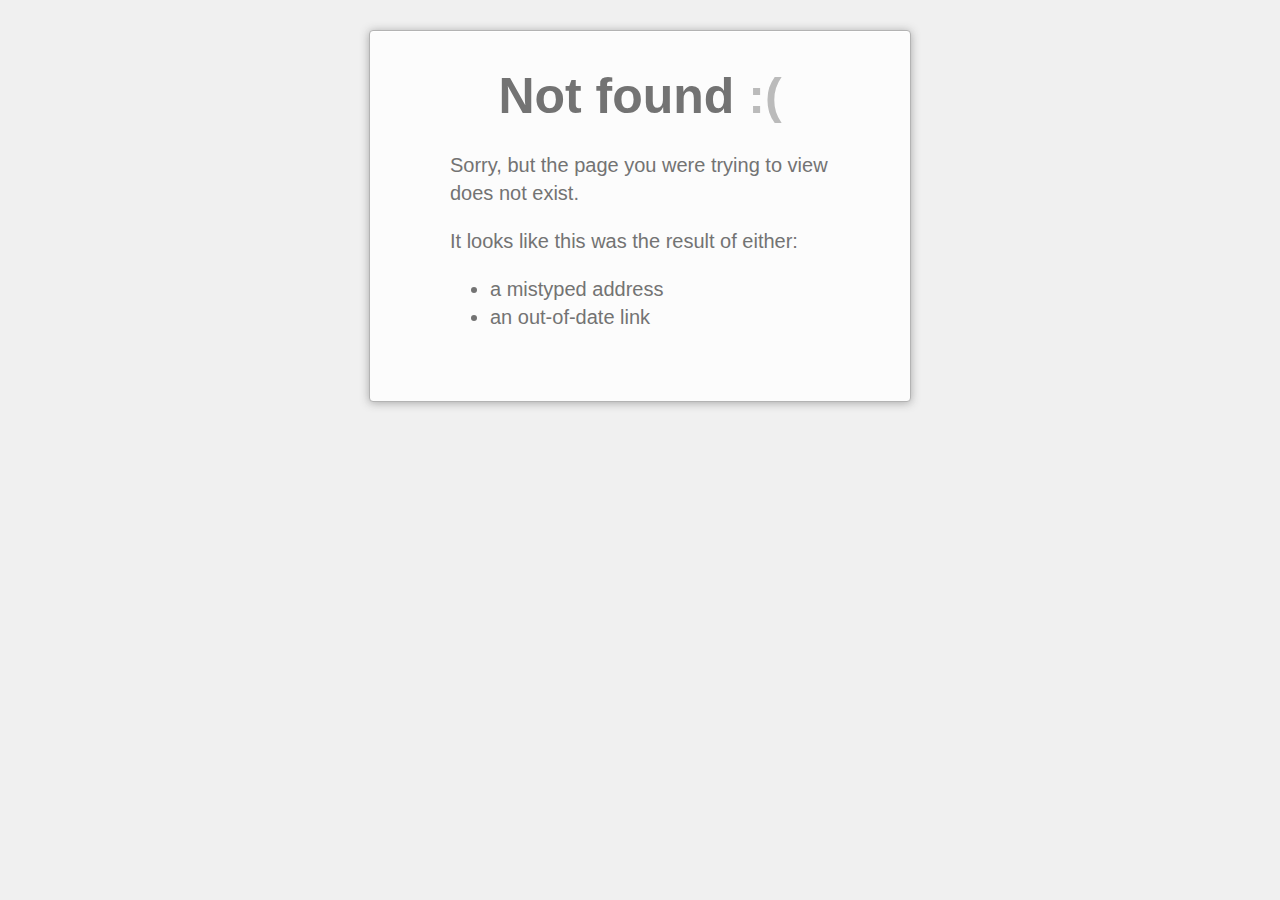
<file: 404/index.html>
<!DOCTYPE html>
<html lang="en">
    <head>
        <meta charset="utf-8">
        <title>Page Not Found :(</title>
        <style>
            ::-moz-selection {
                background: #b3d4fc;
                text-shadow: none;
            }

            ::selection {
                background: #b3d4fc;
                text-shadow: none;
            }

            html {
                padding: 30px 10px;
                font-size: 20px;
                line-height: 1.4;
                color: #737373;
                background: #f0f0f0;
                -webkit-text-size-adjust: 100%;
                -ms-text-size-adjust: 100%;
            }

            html,
            input {
                font-family: "Helvetica Neue", Helvetica, Arial, sans-serif;
            }

            body {
                max-width: 500px;
                _width: 500px;
                padding: 30px 20px 50px;
                border: 1px solid #b3b3b3;
                border-radius: 4px;
                margin: 0 auto;
                box-shadow: 0 1px 10px #a7a7a7, inset 0 1px 0 #fff;
                background: #fcfcfc;
            }

            h1 {
                margin: 0 10px;
                font-size: 50px;
                text-align: center;
            }

            h1 span {
                color: #bbb;
            }

            h3 {
                margin: 1.5em 0 0.5em;
            }

            p {
                margin: 1em 0;
            }

            ul {
                padding: 0 0 0 40px;
                margin: 1em 0;
            }

            .container {
                max-width: 380px;
                _width: 380px;
                margin: 0 auto;
            }

            /* google search */

            #goog-fixurl ul {
                list-style: none;
                padding: 0;
                margin: 0;
            }

            #goog-fixurl form {
                margin: 0;
            }

            #goog-wm-qt,
            #goog-wm-sb {
                border: 1px solid #bbb;
                font-size: 16px;
                line-height: normal;
                vertical-align: top;
                color: #444;
                border-radius: 2px;
            }

            #goog-wm-qt {
                width: 220px;
                height: 20px;
                padding: 5px;
                margin: 5px 10px 0 0;
                box-shadow: inset 0 1px 1px #ccc;
            }

            #goog-wm-sb {
                display: inline-block;
                height: 32px;
                padding: 0 10px;
                margin: 5px 0 0;
                white-space: nowrap;
                cursor: pointer;
                background-color: #f5f5f5;
                background-image: -webkit-linear-gradient(rgba(255,255,255,0), #f1f1f1);
                background-image: -moz-linear-gradient(rgba(255,255,255,0), #f1f1f1);
                background-image: -ms-linear-gradient(rgba(255,255,255,0), #f1f1f1);
                background-image: -o-linear-gradient(rgba(255,255,255,0), #f1f1f1);
                -webkit-appearance: none;
                -moz-appearance: none;
                appearance: none;
                *overflow: visible;
                *display: inline;
                *zoom: 1;
            }

            #goog-wm-sb:hover,
            #goog-wm-sb:focus {
                border-color: #aaa;
                box-shadow: 0 1px 1px rgba(0, 0, 0, 0.1);
                background-color: #f8f8f8;
            }

            #goog-wm-qt:hover,
            #goog-wm-qt:focus {
                border-color: #105cb6;
                outline: 0;
                color: #222;
            }

            input::-moz-focus-inner {
                padding: 0;
                border: 0;
            }
        </style>
    </head>
    <body>
        <div class="container">
            <h1>Not found <span>:(</span></h1>
            <p>Sorry, but the page you were trying to view does not exist.</p>
            <p>It looks like this was the result of either:</p>
            <ul>
                <li>a mistyped address</li>
                <li>an out-of-date link</li>
            </ul>
            <script>
                var GOOG_FIXURL_LANG = (navigator.language || '').slice(0,2),GOOG_FIXURL_SITE = location.host;
            </script>
            <script src="http://linkhelp.clients.google.com/tbproxy/lh/wm/fixurl.js"></script>
        </div>
    </body>
</html>
</file>
